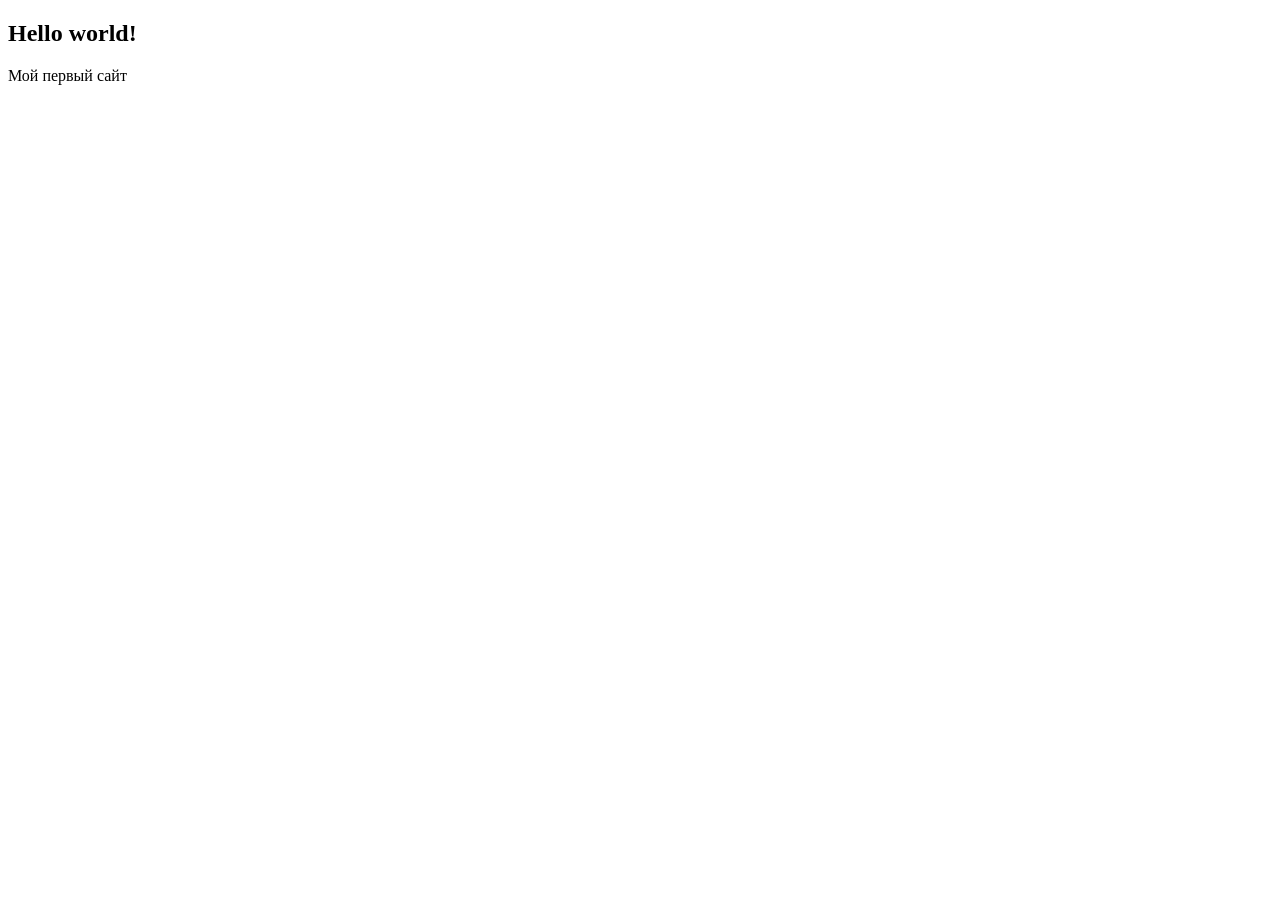
<file: main/templates/index.html>
<!DOCTYPE html>
<html lang="en">

<head>
    <meta charset="UTF-8">
    <meta name="viewport" content="width=device-width, initial-scale=1.0">
    <title>Document</title>
</head>

<body>
    <h2>Hello world!</h2>
    <div>Мой первый сайт</div>

</body>

</html>
</file>
